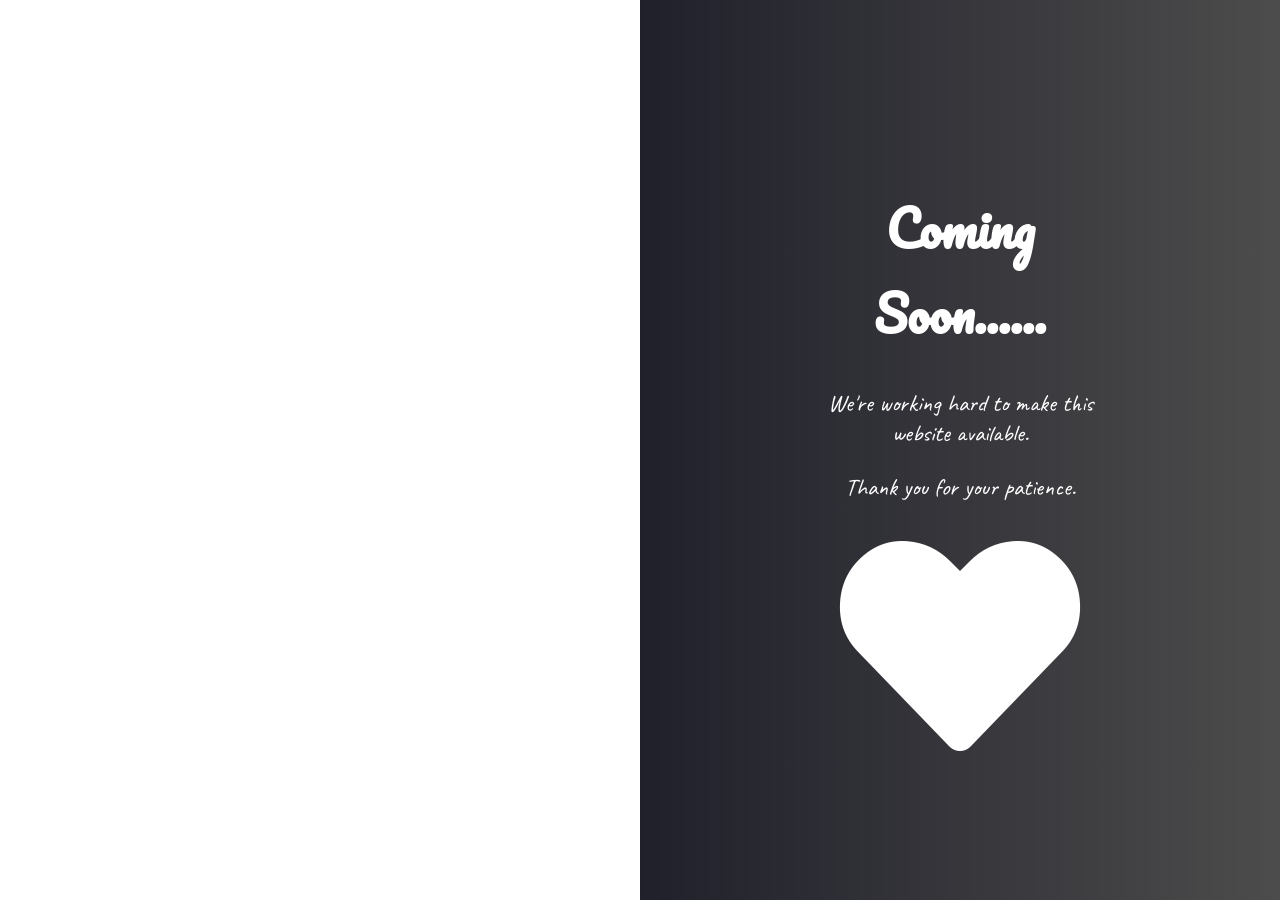
<file: index.html>
<!DOCTYPE html>
<html>
    <head>
        <title>Build Resume</title>
        <link rel="stylesheet" type="text/css" href="style.css">
        <link rel="stylesheet" href="https://use.fontawesome.com/releases/v5.11.2/css/all.css">
        <link href="https://fonts.googleapis.com/css2?family=Dancing+Script&family=Great+Vibes&family=Mulish:wght@200&family=Pacifico&display=swap" rel="stylesheet">
        <link href="https://fonts.googleapis.com/css2?family=Caveat:wght@700&display=swap" rel="stylesheet">
    </head>
    <body>
    	<div class="split left">
			  <div class="centered">
			    <h1>We are sorry</h1>
			  </div>
		</div>

		<div class="split right">
			  <div class="centered_right">
			    <h1>Coming Soon......</h1>
			    <p id="para">We're working hard to make this website available.</p>
			    <p id="para">Thank you for your patience.</p>
			    <i class="fa fa-heart fa-10x"></i>
			  </div>
		</div>
    </body>
</html>
</file>
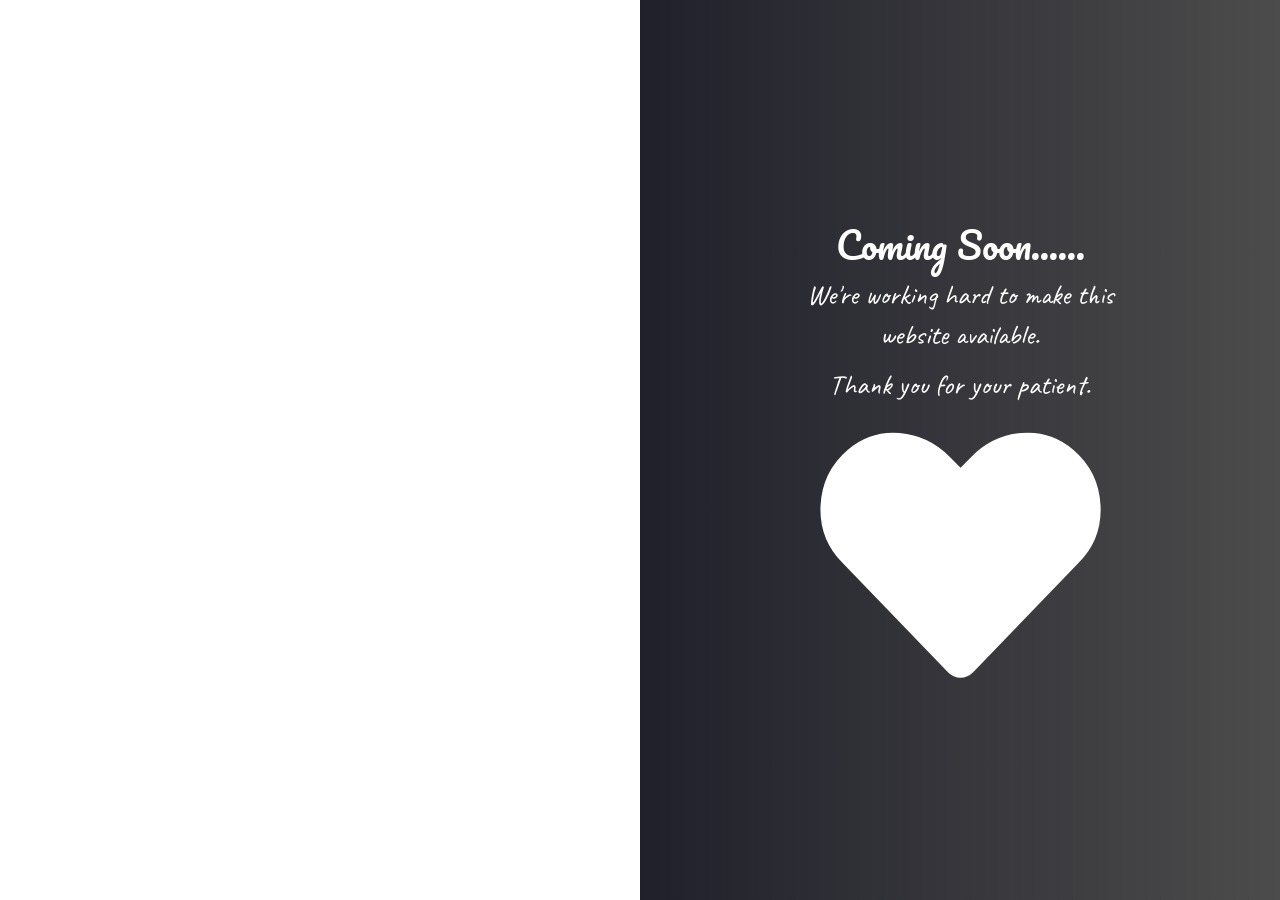
<file: Front_page_temp/index.html>
<!DOCTYPE html>
<html>
    <head>
        <meta name="viewport" content="width=device-width, initial-scale=1">
        <link rel="stylesheet" href="https://maxcdn.bootstrapcdn.com/bootstrap/3.3.7/css/bootstrap.min.css" integrity="sha384-BVYiiSIFeK1dGmJRAkycuHAHRg32OmUcww7on3RYdg4Va+PmSTsz/K68vbdEjh4u" crossorigin="anonymous">
        <title>Build Resume</title>
        <link rel="stylesheet" type="text/css" href="style.css">
        <link rel="stylesheet" href="https://use.fontawesome.com/releases/v5.11.2/css/all.css">
        <link href="https://fonts.googleapis.com/css2?family=Dancing+Script&family=Great+Vibes&family=Mulish:wght@200&family=Pacifico&display=swap" rel="stylesheet">
        <link href="https://fonts.googleapis.com/css2?family=Caveat:wght@700&display=swap" rel="stylesheet">
    </head>
    <body>
    	<div class="split left">
			  <div class="centered">
			    <h1>We are sorry</h1>
			  </div>
		</div>

		<div class="split right">
			  <div class="centered_right">
			    <h1>Coming Soon......</h1>
			    <p id="para">We're working hard to make this website available.</p>
			    <p id="para">Thank you for your patient.</p>
			    <i class="fa fa-heart fa-10x"></i>
			  </div>
		</div>
    </body>
</html>
</file>
<file: style.css>
.split {
  height: 100%;
  width: 50%;
  position: fixed;
  z-index: 1;
  top: 0;
  overflow-x: hidden;
  padding-top: 20px;
}

/* Control the left side */
.left {
  left: 0;
  background: url(https://cdn.pixabay.com/photo/2020/06/07/07/03/girl-5269312_1280.jpg);
  background-blend-mode: darken; 
  background-position: center; 
  background-size: cover;
  background-repeat: no-repeat;
}

/* Control the right side */
.right {
  right: 0;
  background-image: linear-gradient(to right, rgba(8,8,20,0.9),rgba(0,0,0,0.7));
}

/* If you want the content centered horizontally and vertically */
.centered {
  position: absolute;
  top: 85%;
  left: 50%;
  transform: translate(-50%, -50%);
  text-align: center;
  color: white;
  font-family: 'Pacifico', cursive;
}
.centered_right {
  position: absolute;
  top: 50%;
  left: 50%;
  transform: translate(-50%, -50%);
  text-align: center;
  color: white;
  font-family: 'Pacifico', cursive;
  font-size: 1.5em;

}

/* Style the image inside the centered container, if needed */
.centered img {
  width: 150px;
  border-radius: 50%;
}
#para{
	font-family: 'Great Vibes', cursive;
	font-size: 1em;
	font-family: 'Caveat', cursive;
}
</file>
<file: Front_page_temp/style.css>
.split {
  height: 100%;
  width: 50%;
  position: fixed;
  z-index: 1;
  top: 0;
  overflow-x: hidden;
  padding-top: 20px;
}

/* Control the left side */
.left {
  left: 0;
  background: url(https://cdn.pixabay.com/photo/2020/06/07/07/03/girl-5269312_1280.jpg);
  background-blend-mode: darken; 
  background-position: center; 
  background-size: cover;
  background-repeat: no-repeat;
}

/* Control the right side */
.right {
  right: 0;
  background-image: linear-gradient(to right, rgba(8,8,20,0.9),rgba(0,0,0,0.7));
}

/* If you want the content centered horizontally and vertically */
.centered {
  position: absolute;
  top: 85%;
  left: 50%;
  transform: translate(-50%, -50%);
  text-align: center;
  color: white;
  font-family: 'Pacifico', cursive;
}
.centered_right {
  position: absolute;
  top: 50%;
  left: 50%;
  transform: translate(-50%, -50%);
  text-align: center;
  color: white;
  font-family: 'Pacifico', cursive;
  font-size: 2em;

}

/* Style the image inside the centered container, if needed */
.centered img {
  width: 150px;
  border-radius: 50%;
}
#para{
	font-family: 'Great Vibes', cursive;
	font-size: 1em;
	font-family: 'Caveat', cursive;
}
</file>
